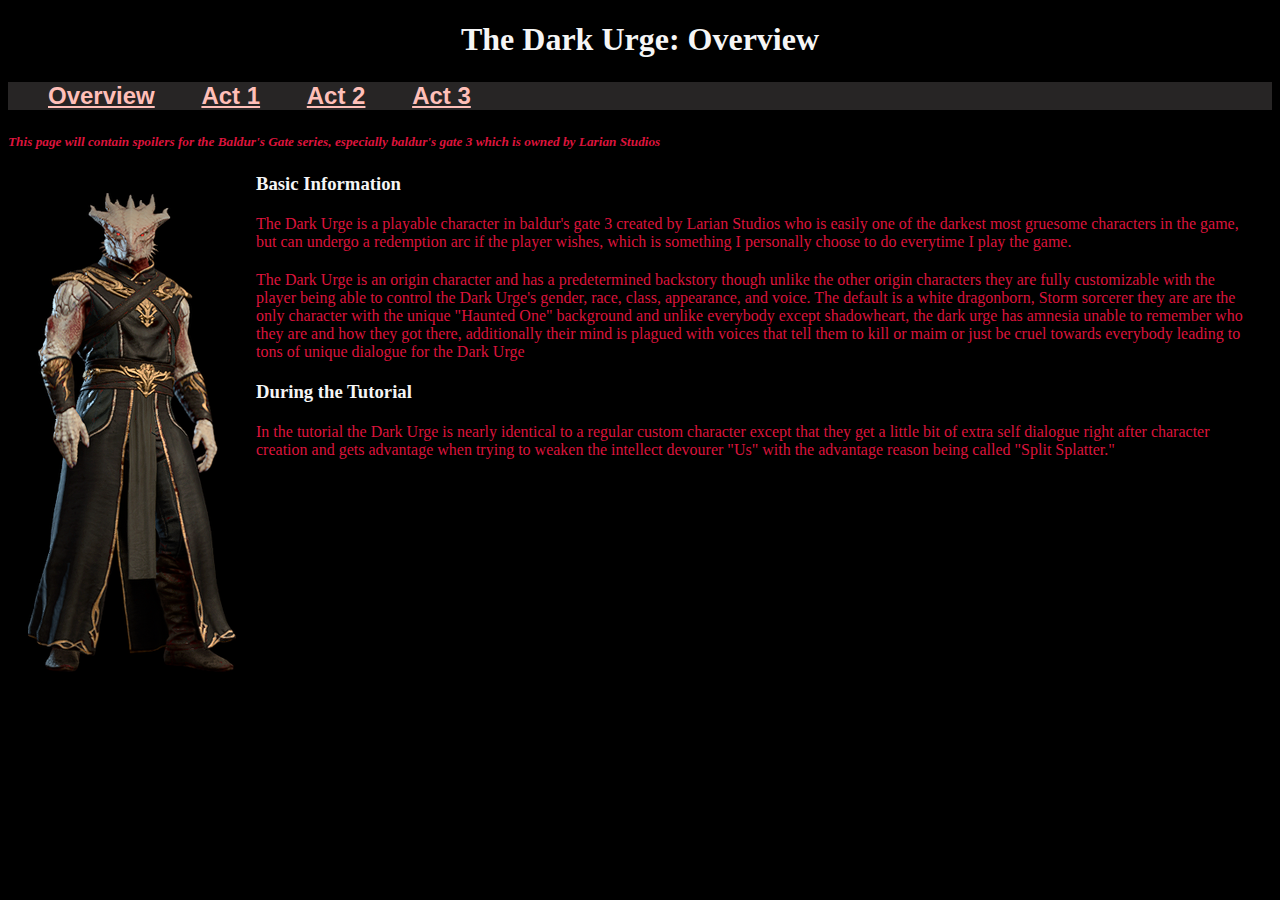
<file: index.html>
<!DOCTYPE html>

<html lang="en">


<Head>
        <!--Head contains title, description of the site, words that can be used to make the site appear when searched
        the character set used and the format used-->

        <Title> The Dark Urge </Title>
        <meta name="description" content = "A page about the Dark Urge from baldur's gate 3. " >
        <meta name = Keywords content = "Dark Urge">
        <meta charset = "UTF-8">
        <link rel="stylesheet" href="mysty2.css"> 
</Head>

<header> 

<h1>The Dark Urge: Overview</h1>

    <nav>
        <ul>

        <li> <a href="index.html" title= "Overview">Overview</a> </li>
        <li> <a href="act1.html" title="Act 1">Act 1</a> </li>
        <li> <a href="act2.html" title= "Act 2">Act 2</a> </li>
        <li> <a href="act3.html" title= "Act 3">Act 3</a> </li>
        </ul>
    </nav>

<h5> <strong> <em> This page will contain spoilers for the Baldur's Gate series,
    especially baldur's gate 3 which is owned by Larian Studios </strong> </em> </h5>
<img src = "Durge.png" alt="Image of the dark urge from baldur's gate 3."
             height="479" width="208">

</header>

<body> 

<h3> Basic Information </h3>

<p>
The Dark Urge is a playable character in baldur's gate 3 created by Larian Studios who is easily one of the darkest most gruesome characters
in the game, but can undergo a redemption arc if the player wishes, which is something I personally choose to do everytime I play the game. 
</p>

<p>
The Dark Urge is an origin character and has a predetermined backstory though unlike the other origin characters they are fully customizable
with the player being able to control the Dark Urge's gender, race, class, appearance, and voice. The default is a white dragonborn, Storm sorcerer
they are are the only character with the unique "Haunted One" background and unlike everybody except shadowheart, the dark urge has amnesia
unable to remember who they are and how they got there, additionally their mind is plagued with voices that tell them to kill or maim or just
be cruel towards everybody leading to tons of unique dialogue for the Dark Urge
</p>

<h3> During the Tutorial </h3>

<p>
In the tutorial the Dark Urge is nearly identical to a regular custom character except that they get a little bit of extra self dialogue
right after character creation and gets advantage when trying to weaken the intellect devourer "Us" with the advantage reason being
called "Split Splatter."
</p>
</file>
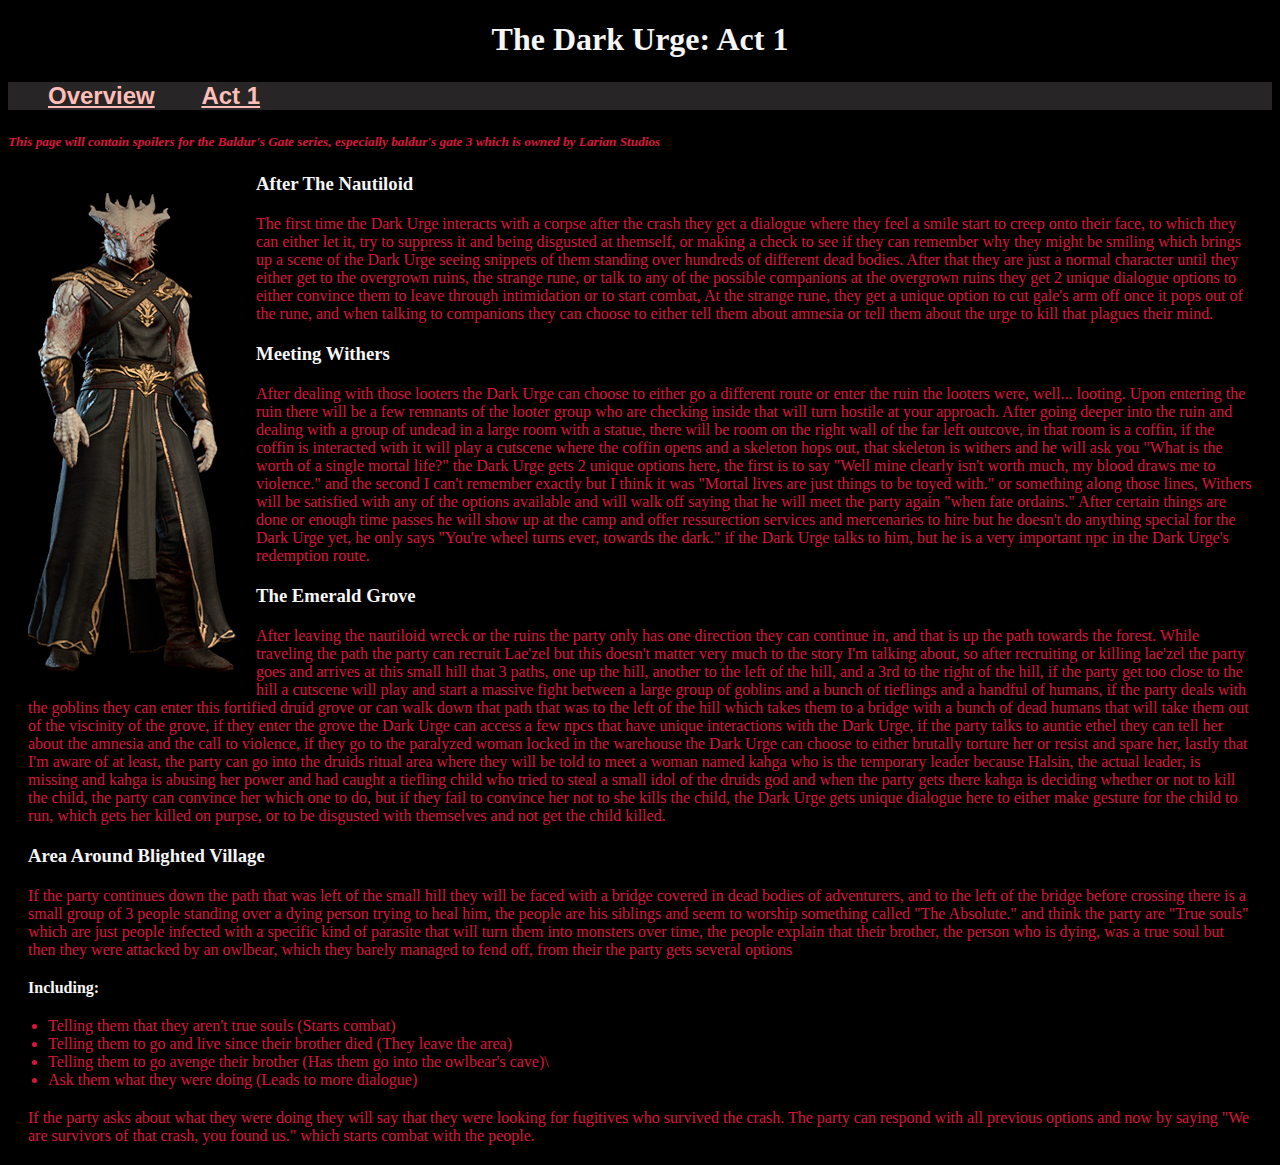
<file: act1.html>
<!DOCTYPE html>

<html lang="en">


<Head>
        <!--Head contains title, description of the site, words that can be used to make the site appear when searched
        the character set used and the format used-->

        <Title> Dark Urge in Act 1 </Title>
        <meta name="description" content = "A page about the Dark Urge from baldur's gate 3. " >
        <meta name = Keywords content = "Dark Urge">
        <meta charset = "UTF-8">
        <link rel="stylesheet" href="mysty2.css"> 
</Head>



<header> 
<h1>The Dark Urge: Act 1</h1>

<nav>
        <ul>

        <li> <a href="index.html" title= "Overview">Overview</a> </li>
        <li> <a href="act1.html" title="Act 1">Act 1</a> </li>

        </ul>
    </nav>

<h5> <strong> <em> This page will contain spoilers for the Baldur's Gate series,
    especially baldur's gate 3 which is owned by Larian Studios </strong> </em> </h5>
<img src = "Durge.png" alt="Image of the dark urge from baldur's gate 3."
             height="479" width="208">
</header>

    <h3> After The Nautiloid </h3>

<p>
The first time the Dark Urge interacts with a corpse after the crash they get a dialogue where they feel a smile start to creep onto their face, 
to which they can either let it, try to suppress it and being disgusted at themself, or making a check to see if they can remember why
they might be smiling which brings up a scene of the Dark Urge seeing snippets of them standing over hundreds of different dead bodies.
After that they are just a normal character until they either get to the overgrown ruins, the strange rune, or 
talk to any of the possible companions at the overgrown ruins they get 2 unique dialogue options to either convince them
to leave through intimidation or to start combat, At the strange rune, they get a unique option to cut gale's arm off once
it pops out of the rune, and when talking to companions they can choose to either tell them about amnesia or tell
them about the urge to kill that plagues their mind.
</p>

<h3>Meeting Withers</h3>

<p>
After dealing with those looters the Dark Urge can choose to either go a different route or enter the ruin the looters were, well... looting.
Upon entering the ruin there will be a few remnants of the looter group who are checking inside that will turn hostile at your approach.
After going deeper into the ruin and dealing with a group of undead in a large room with a statue, there will be room on the right wall
of the far left outcove, in that room is a coffin, if the coffin is interacted with it will play a cutscene where the coffin opens and a skeleton
hops out, that skeleton is withers and he will ask you "What is the worth of a single mortal life?" the Dark Urge gets 2 unique
options here, the first is to say "Well mine clearly isn't worth much, my blood draws me to violence." and the second I can't remember
exactly but I think it was "Mortal lives are just things to be toyed with." or something along those lines, Withers will be satisfied
with any of the options available and will walk off saying that he will meet the party again "when fate ordains." 
After certain things are done or enough time passes he will show up at the camp and offer ressurection services and mercenaries to hire
but he doesn't do anything special for the Dark Urge yet, he only says "You're wheel turns ever, towards the dark." if the Dark Urge talks to him,
but he is a very important npc in the Dark Urge's redemption route.
</p>

<h3>The Emerald Grove</h3>

<p>
After leaving the nautiloid wreck or the ruins the party only has one direction they can continue in, and that is up the path towards the forest.
While traveling the path the party can recruit Lae'zel but this doesn't matter very much to the story I'm talking about, so after recruiting or
killing lae'zel the party goes and arrives at this small hill that 3 paths, one up the hill, another to the left of the hill, and a 3rd to the
right of the hill, if the party get too close to the hill a cutscene will play and start a massive fight between a large group of goblins and a
bunch of tieflings and a handful of humans, if the party deals with the goblins they can enter this fortified druid grove or can walk
down that path that was to the left of the hill which takes them to a bridge with a bunch of dead humans that will take them out of the viscinity
of the grove, if they enter the grove the Dark Urge can access a few npcs that have unique interactions with the Dark Urge, if the party talks to
auntie ethel they can tell her about the amnesia and the call to violence, if they go to the paralyzed woman locked in the warehouse the Dark Urge
can choose to either brutally torture her or resist and spare her, lastly that I'm aware of at least, the party can go into the druids ritual area
where they will be told to meet a woman named kahga who is the temporary leader because Halsin, the actual leader, is missing and kahga is
abusing her power and had caught a tiefling child who tried to steal a small idol of the druids god and when the party gets there kahga
is deciding whether or not to kill the child, the party can convince her which one to do, but if they fail to convince her not to she kills
the child, the Dark Urge gets unique dialogue here to either make gesture for the child to run, which gets her killed on purpse, or to be
disgusted with themselves and not get the child killed.
</p>

<h3>Area Around Blighted Village</h3>

<p>
If the party continues down the path that was left of the small hill they will be faced with a bridge covered in dead bodies of adventurers,
and to the left of the bridge before crossing there is a small group of 3 people standing over a dying person trying to heal him,
the people are his siblings and seem to worship something called "The Absolute." and think the party are "True souls" which
are just people infected with a specific kind of parasite that will turn them into monsters over time, the people explain that their brother,
the person who is dying, was a true soul but then they were attacked by an owlbear, which they barely managed to fend off, from their the party
gets several options
</p>

<h4>Including: </h4>

<ul>
    <li>Telling them that they aren't true souls (Starts combat) </li>
    <li> Telling them to go and live since their brother died (They leave the area) </li>
    <li> Telling them to go avenge their brother (Has them go into the owlbear's cave)\
    <li>Ask them what they were doing (Leads to more dialogue) </li>
</ul>

<p>
    If the party asks about what they were doing they will say that they were looking for fugitives who survived the crash.
    The party can respond with all previous options and now by saying "We are survivors of that crash, you found us." which
    starts combat with the people. 
</p>
</file>
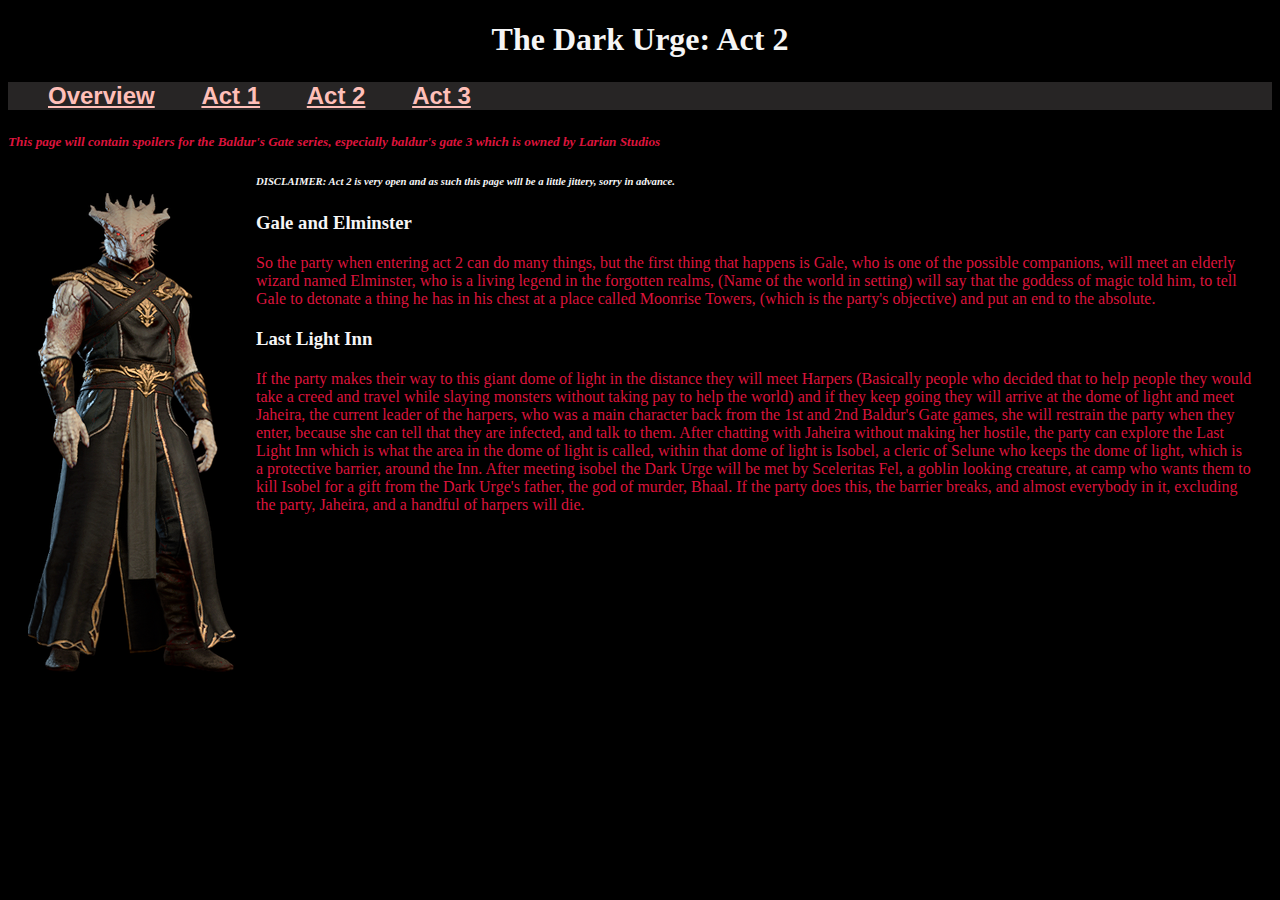
<file: act2.html>
<!DOCTYPE html>

<html lang="en">


<Head>
        <!--Head contains title, description of the site, words that can be used to make the site appear when searched
        the character set used and the format used-->

        <Title> Dark Urge in Act 2 </Title>
        <meta name="description" content = "A page about the Dark Urge from baldur's gate 3. " >
        <meta name = Keywords content = "Dark Urge">
        <meta charset = "UTF-8">
        <link rel="stylesheet" href="mysty2.css"> 
</Head>

<header> 
<h1>The Dark Urge: Act 2</h1>

<nav>
        <ul>

        <li> <a href="index.html" title= "Overview">Overview</a> </li>
        <li> <a href="act1.html" title="Act 1">Act 1</a> </li>
        <li> <a href="act2.html" title= "Act 2">Act 2</a> </li>
        <li> <a href="act3.html" title= "Act 3">Act 3</a> </li>
        </ul>
    </nav>

<h5> <strong> <em> This page will contain spoilers for the Baldur's Gate series,
especially baldur's gate 3 which is owned by Larian Studios </strong> </em> </h5>
<img src = "Durge.png" alt="Image of the dark urge from baldur's gate 3."
            height="479" width="208">
</header>
<h6><em> DISCLAIMER: Act 2 is very open and as such this page will be a little jittery, sorry in advance. </em></h6>

<h3> Gale and Elminster </h3>

<p>
        So the party when entering act 2 can do many things, but the first thing that happens is Gale, who is one of the possible companions, 
        will meet an elderly wizard named Elminster, who is a living legend in the forgotten realms, (Name of the world in setting) will say that
        the goddess of magic told him, to tell Gale to detonate a thing he has in his chest at a place called Moonrise Towers,
        (which is the party's objective) and put an end to the absolute.
</p>

<h3>Last Light Inn</h3>

<p>
        If the party makes their way to this giant dome of light in the distance they will meet Harpers (Basically people who decided that
        to help people they would take a creed and travel while slaying monsters without taking pay to help the world) and if they keep going
        they will arrive at the dome of light and meet Jaheira, the current leader of the harpers, who was a main character back from the
        1st and 2nd Baldur's Gate games, she will restrain the party when they enter, because she can tell that they are infected, and talk to them.
        After chatting with Jaheira without making her hostile, the party can explore the Last Light Inn which is what the area in the dome of light
        is called, within that dome of light is Isobel, a cleric of Selune who keeps the dome of light, which is a protective barrier,
        around the Inn. After meeting isobel the Dark Urge will be met by Sceleritas Fel, a goblin looking creature, at camp who wants them
        to kill Isobel for a gift from the Dark Urge's father, the god of murder, Bhaal. If the party does this, the barrier breaks, and almost
        everybody in it, excluding the party, Jaheira, and a handful of harpers will die.
</p>
</file>
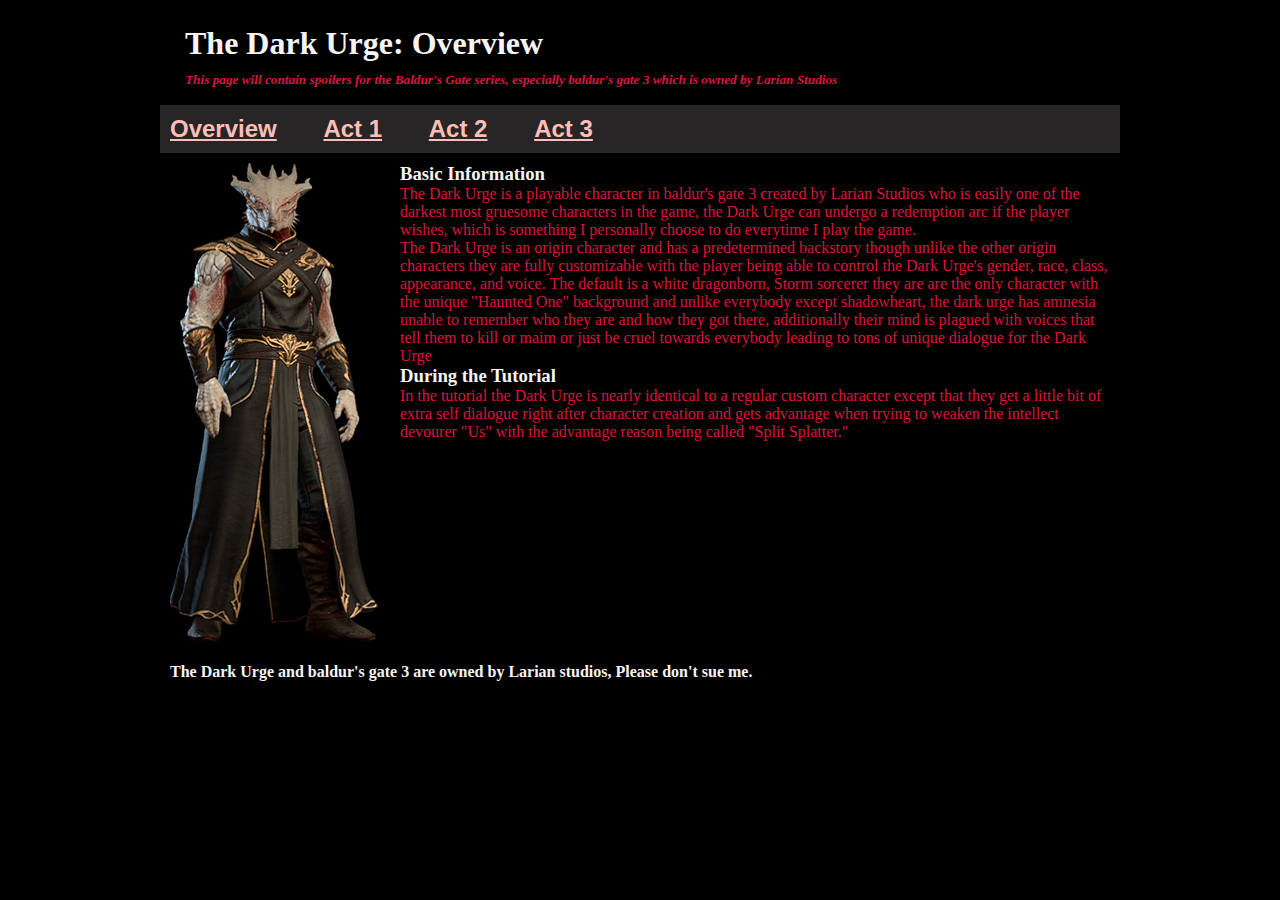
<file: Double_Column.html>
<!DOCTYPE html>

<html lang="en">


<Head>
    <!--Head contains title, description of the site, words that can be used to make the site appear when searched
        the character set used and the format used-->

    <Title> The Dark Urge </Title>
    <meta name="description" content="A page about the Dark Urge from baldur's gate 3. ">
    <meta name=Keywords content="Dark Urge">
    <meta charset="UTF-8">
    <link rel="stylesheet" href="mystyDC.css">
</Head>


<body>
    <div id="container">
        <Header>

            <h1>The Dark Urge: Overview</h1>

            <h5> <strong> <em> This page will contain spoilers for the Baldur's Gate series,
                        especially baldur's gate 3 which is owned by Larian Studios </strong> </em> </h5>

        </Header>

        <nav>
            <ul>
                <li> <a href="index.html" title="Overview">Overview</a> </li>
                <li> <a href="act1.html" title="Act 1">Act 1</a> </li>
                <li> <a href="act2.html" title="Act 2">Act 2</a> </li>
                <li> <a href="act3.html" title="Act 3">Act 3</a> </li>
            </ul>
        </nav>

        <aside>
            <img src="Durge.png" alt="Image of the dark urge from baldur's gate 3." height="479" width="208">
        </aside>

        <section>

            <h3> Basic Information </h3>
            <p>
                The Dark Urge is a playable character in baldur's gate 3 created by Larian Studios who is easily one of
                the darkest most gruesome characters
                in the game, the Dark Urge can undergo a redemption arc if the player wishes, which is something I
                personally choose to do everytime
                I play the game.
            </p>

            <p>
                The Dark Urge is an origin character and has a predetermined backstory though unlike the other origin
                characters they are fully customizable
                with the player being able to control the Dark Urge's gender, race, class, appearance, and voice. The
                default is a white dragonborn, Storm sorcerer
                they are are the only character with the unique "Haunted One" background and unlike everybody except
                shadowheart, the dark urge has amnesia
                unable to remember who they are and how they got there, additionally their mind is plagued with voices
                that tell them to kill or maim or just
                be cruel towards everybody leading to tons of unique dialogue for the Dark Urge
            </p>

            <h3> During the Tutorial </h3>

            <p>
                In the tutorial the Dark Urge is nearly identical to a regular custom character except that they get a
                little bit of extra self dialogue
                right after character creation and gets advantage when trying to weaken the intellect devourer "Us" with
                the advantage reason being
                called "Split Splatter."
            </p>
        </section>

        <footer>
            <h4>The Dark Urge and baldur's gate 3 are owned by Larian studios, Please don't sue me.</h4>
        </footer>
    </div>
</body>
</file>
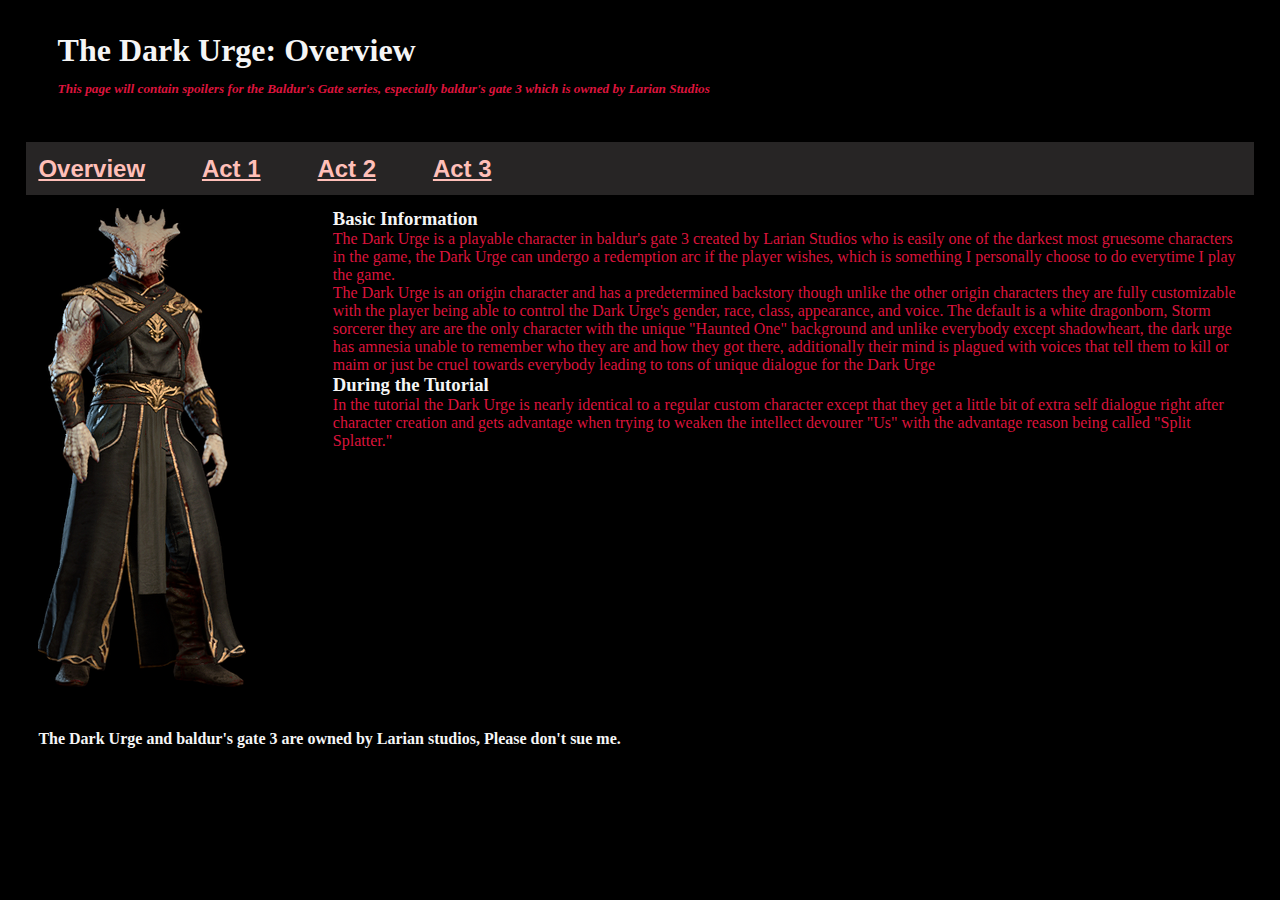
<file: Double_Column2.html>
<!DOCTYPE html>

<html lang="en">

<Head>
    <!--Head contains title, description of the site, words that can be used to make the site appear when searched
        the character set used and the format used-->

    <Title> The Dark Urge </Title>
    <meta name="description" content="A page about the Dark Urge from baldur's gate 3. ">
    <meta name="viewport" content="width=device-width, initial-scale=1">
    <meta name=Keywords content="Dark Urge">
    <meta charset="UTF-8">
    <link rel="stylesheet" href="mystyDC2.css">
</Head>

<body>
    <div id="container">
        <Header>

            <h1>The Dark Urge: Overview</h1>

            <h5> <strong> <em> This page will contain spoilers for the Baldur's Gate series,
                        especially baldur's gate 3 which is owned by Larian Studios </strong> </em> </h5>

        </Header>

        <nav>
            <ul>
                <li> <a href="index.html" title="Overview">Overview</a> </li>
                <li> <a href="act1.html" title="Act 1">Act 1</a> </li>
                <li> <a href="act2.html" title="Act 2">Act 2</a> </li>
                <li> <a href="act3.html" title="Act 3">Act 3</a> </li>
            </ul>
        </nav>

        <aside>
            <img src="Durge.png" alt="Image of the dark urge from baldur's gate 3." height="479" width="208">
        </aside>

        <section>

            <h3> Basic Information </h3>
            <p>
                The Dark Urge is a playable character in baldur's gate 3 created by Larian Studios who is easily one of
                the darkest most gruesome characters
                in the game, the Dark Urge can undergo a redemption arc if the player wishes, which is something I
                personally choose to do everytime
                I play the game.
            </p>

            <p>
                The Dark Urge is an origin character and has a predetermined backstory though unlike the other origin
                characters they are fully customizable
                with the player being able to control the Dark Urge's gender, race, class, appearance, and voice. The
                default is a white dragonborn, Storm sorcerer
                they are are the only character with the unique "Haunted One" background and unlike everybody except
                shadowheart, the dark urge has amnesia
                unable to remember who they are and how they got there, additionally their mind is plagued with voices
                that tell them to kill or maim or just
                be cruel towards everybody leading to tons of unique dialogue for the Dark Urge
            </p>

            <h3> During the Tutorial </h3>

            <p>
                In the tutorial the Dark Urge is nearly identical to a regular custom character except that they get a
                little bit of extra self dialogue
                right after character creation and gets advantage when trying to weaken the intellect devourer "Us" with
                the advantage reason being
                called "Split Splatter."
            </p>

        </section>

        <footer>
            <h4>The Dark Urge and baldur's gate 3 are owned by Larian studios, Please don't sue me.</h4>
        </footer>
    </div>
</body>
</file>
<file: mysty2.css>
h1, h2, h3, h4, h6, ul {
    color:whitesmoke
}

h1{
text-align: center ;
}

body{
    background-color: black;
}

p, h3, h4{
margin:20px;
}

p, h5, li{
    color:crimson;
}

nav{
    font-family: sans-serif;
    font-size: x-large;
    font-weight: bold;
    background-color: rgba(88, 83, 83, 0.448);
}

nav li{
    font-family: sans-serif;
    font-size: x-large;
    font-weight: bolder;
    display: inline ;
    padding-right: 40px;
}

nav a:link{
    color: rgb(255, 191, 184);
}

nav a:visited{
    color: rgb(255, 191, 184);
}

img {
    float: left;
    margin: 20px;
}
</file>
<file: mystyDC.css>
* {
    margin: 0;
    padding: 0;
}

#container {
    width: 960px;
    margin: 0 auto;
}

header {
    height: 45px;
    width: 910px;
    padding: 25px;
    margin-bottom: 10px;
}

nav {
    font-family: sans-serif;
    font-size: x-large;
    font-weight: bold;
    background-color: rgba(88, 83, 83, 0.448);
    padding: 10px;

}

nav li {
    font-family: sans-serif;
    font-size: x-large;
    font-weight: bolder;
    display: inline;
    padding-right: 40px;
}

nav a:link {
    color: rgb(255, 191, 184);
}

nav a:visited {
    color: rgb(255, 191, 184);
}

aside {
    width: 200px;
    height: 470px;
    padding: 10px;
    margin: 0 10px 10px 0;
    float: left;
}

section {
    width: 710px;
    height: 400px;
    margin: 0 0 10 0;
    padding: 10px;
    float: right;
}

footer {
    clear: both;
    padding: 10px;
}

body {
    background-color: black;
}

p,
h5,
li {
    color: crimson;
}

h1,
h2,
h3,
h4,
h6,
ul {
    color: whitesmoke
}

h5 {
    padding-top: 10px;
}
</file>
<file: mystyDC2.css>
* {
    margin: 0;
    padding: 0;
}

#container {
    width: 96%;
    margin: 0 auto;
}

header {
    height: 4.6875%;
    width: 94.79166666666667%;
    padding: 2.604166666666667%;
    margin-bottom: 1.041666666666667%;
}

nav {
    font-family: sans-serif;
    font-size: x-large;
    font-weight: bold;
    background-color: rgba(88, 83, 83, 0.448);
    padding: 1.041666666666667%;

}

nav li {
    font-family: sans-serif;
    font-size: x-large;
    font-weight: bolder;
    display: inline;
    padding-right: 4.166666666666667%;
}

nav a:link {
    color: rgb(255, 191, 184);
}

nav a:visited {
    color: rgb(255, 191, 184);
}

aside {
    width: 20.83333333333333%;
    height: 48.95833333333333%;
    padding: 1.041666666666667%;
    margin: 0 1.041666666666667% 1.041666666666667% 0;
    float: left;
}

aside img {
    width: 100%;
    height: 80%;
    max-width: 208px ;
    min-width: 104px ;
}

section {
    width: 73.95833333333333%;
    height: 41.66666666666667%;
    margin: 0 0 1.041666666666667% 0;
    padding: 1.041666666666667%;
    float: right;
}

footer {
    clear: both;
    padding: 1.041666666666667%;
}

body {
    background-color: black;
}

p,
h5,
li {
    color: crimson;
}

h1,
h2,
h3,
h4,
h6,
ul {
    color: whitesmoke
}

h5 {
    padding-top: 1.041666666666667%;
}

@media only screen and (max-width: 750px) {
aside, section {
    width: 100%;
    float: none;
    height:auto;
}

}
</file>
